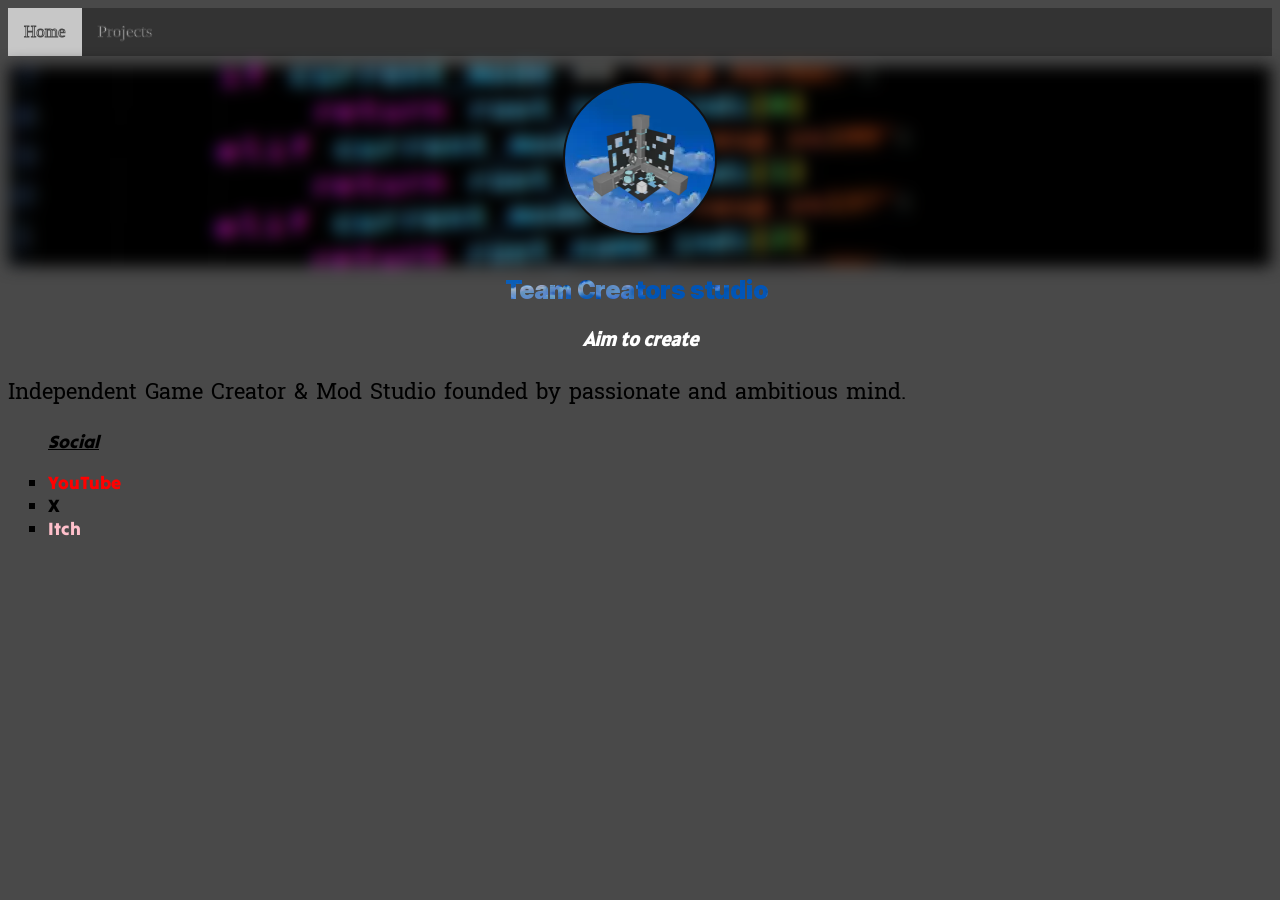
<file: index.html>
<!DOCTYPE html>
<html>
<head>
  <title>T.C.Studio - Home</title>
  <link rel="stylesheet" href="style.css">
  <link rel="icon" type="image/x-icon" href="assets/tcs.webp">
</head>
<body>
  <div class="topnav">
    <a class="active" href="index.html">Home</a>
    <a href="projects.html">Projects</a>
  </div>

<div class="image-stack-container">
  <div class="background-img"></div>
  <img src="assets/tcs.webp" class="frame_pic">
  <div class="frame_name"></div>
</div>

  <div class="text_p">
    <p class="title_p" align="center"><i>Aim to create</i></p>
    Independent Game Creator & Mod Studio founded by passionate and ambitious mind. 
  </div>

  <div align="left" class="link_p">
    <ul type = "square">
    <p><u><i><strong>Social</strong></i></u></p>
    <li><a href="https://www.youtube.com/@Team_Creators_Studio-808"><b><font color="red">YouTube</font></b></a>
    <li><a href="https://x.com/TeamCreato808"><b><font color="black">X</font></b></a>
    <li><a href="https://team-creators-studio.itch.io/"><b><font color="pink">Itch</font></b></a>
    </ul>
  </div>
</body>
</html>
</file>
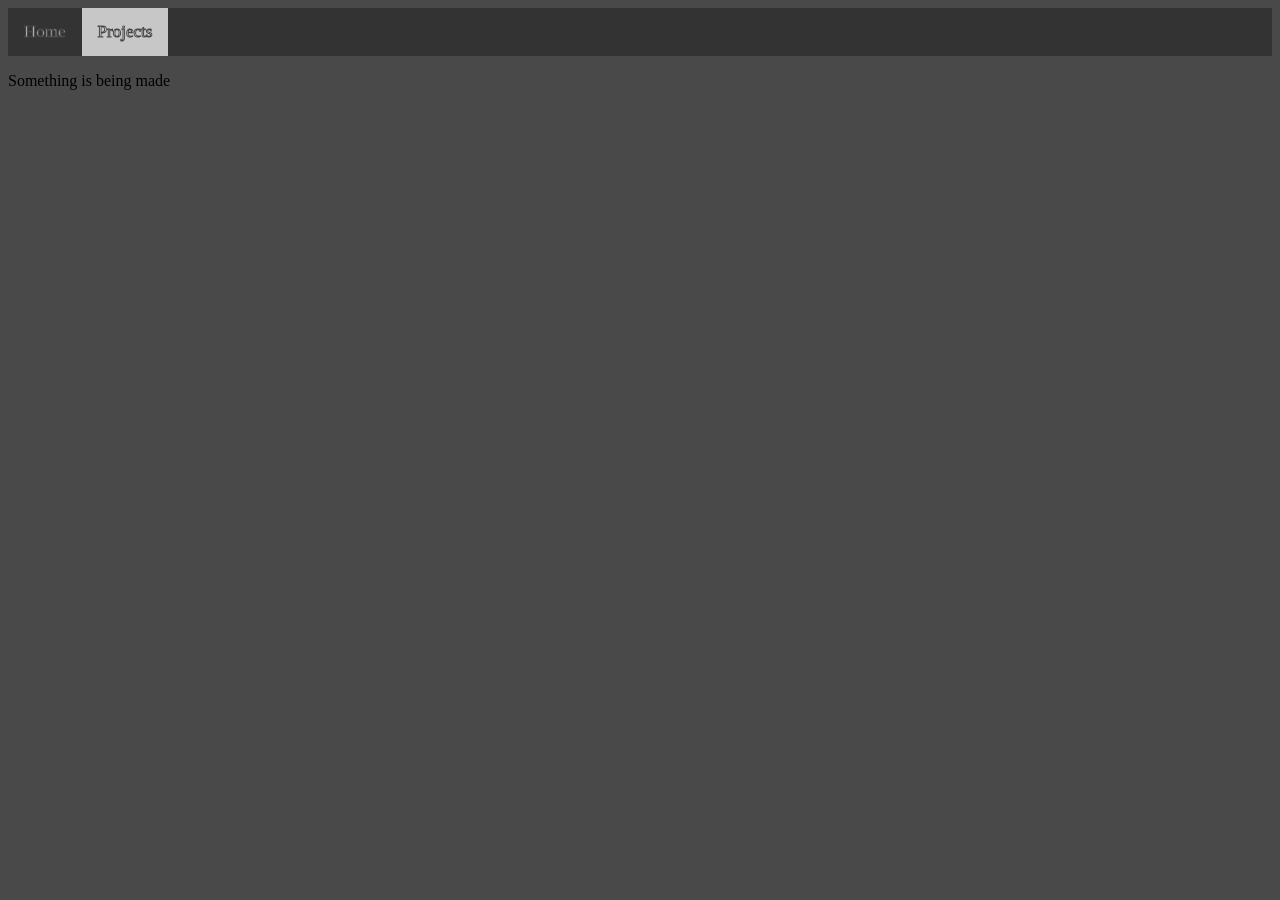
<file: projects.html>
<!DOCTYPE html>
<html>
<head>
  <title>T.C.Studio - Projects</title>
  <link rel="stylesheet" href="style.css">
  <link rel="icon" type="image/x-icon" href="assets/tcs.webp">
</head>
<body>
  <div class="topnav">
    <a href="index.html">Home</a>
    <a class="active" href="projects.html">Projects</a>
  </div>
  <p>
  <div>Something is being made</div>
  </p>

</body>
</html>
</file>
<file: style.css>
@import url('https://fonts.googleapis.com/css?family=Alatsi');
@import url('https://fonts.googleapis.com/css?family=Tilt Warp');
@import url('https://fonts.googleapis.com/css?family=Suwannaphum');

body {
  background-color: rgb(73, 73, 73);
}

a{
  text-decoration: none;
}

.topnav {
  background-color: #333;
  overflow: hidden;
}


.topnav a {
  float: left;
  color: #f2f2f2;
  text-align: center;
  padding: 14px 16px;
  text-decoration: none;
  font-size: 17px;
  -webkit-text-stroke: 1px rgb(71, 71, 71);
}


.topnav a:hover {
  background-color: #ddd;
  color: black;
}


.topnav a.active {
  background-color: #c7c7c7;
  color: white;
}

.title_p{
  font-family: 'Alatsi';
  font-size: 20px;
  font-weight: bold;
  color: white;
}

.link_p{
  font-family: 'Tilt Warp';font-size: 18px;
}

.text_p{
  font-family: 'Suwannaphum';font-size: 22px;
}

.image-stack-container {
  position: relative;
  width: 100%;
  min-height: 250px;
  display: flex;
  flex-direction: column;
  align-items: center;
}

.background-img {
  position: absolute;
  top: 10px;
  left: 50%;
  transform: translateX(-50%);
  width: 100%;
  height: 200px;
  background-image: url(assets/code.webp);
  filter: blur(8px);
  -webkit-filter: blur(8px);
  background-position: center;
  background-repeat: no-repeat;
  background-size: cover;
  z-index: 1;
}

.frame_pic {
  position: absolute;
  top: 25px;
  left: 50%;
  transform: translateX(-50%);
  background-image: url(assets/sky.webp);
  border-radius: 50%;
  border: 2px solid rgb(17, 17, 17);
  width: 150px;
  height: 150px;
  z-index: 2;
}

.frame_name {
  position: absolute;
  top: 155px;
  left: 50%;
  transform: translateX(-50%);
  width: 300px;  
  height: 150px;
  background: url(assets/sky.webp) center/cover;
  -webkit-mask-image: url(assets/name.webp);
  mask-image: url(assets/name.webp);
  mask-repeat: no-repeat;
  mask-size: contain;
  -webkit-mask-repeat: no-repeat;
  z-index: 3;
}
</file>
